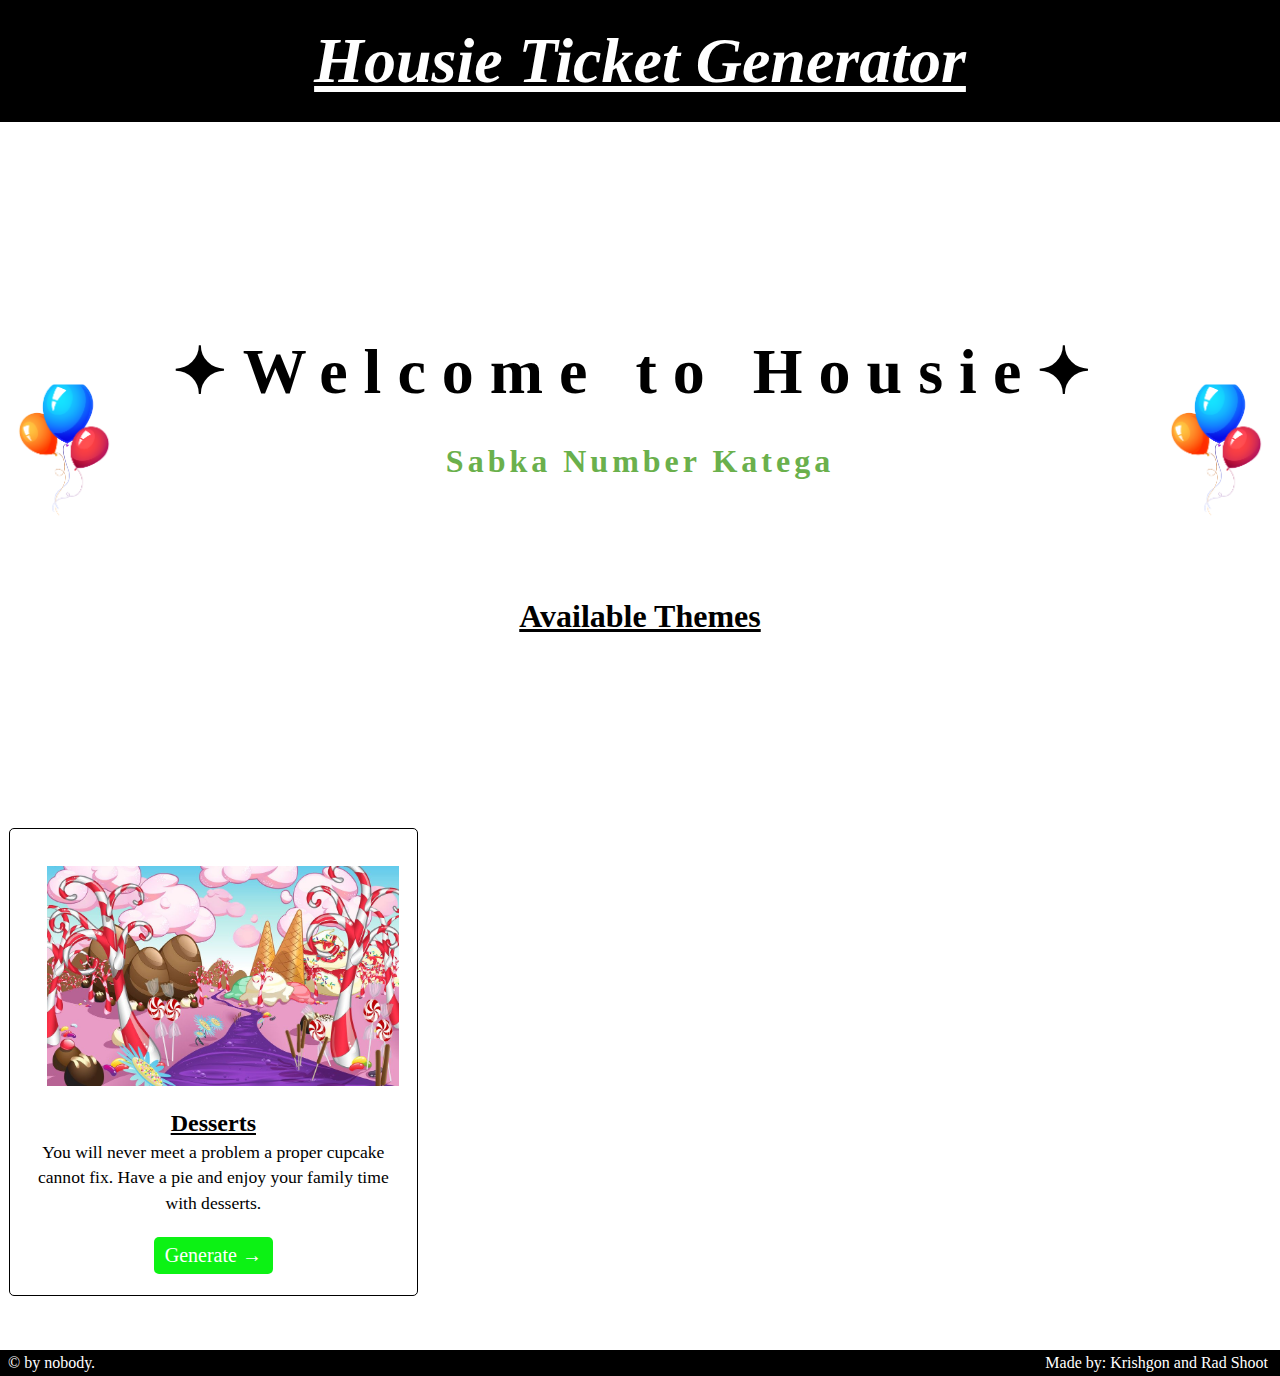
<file: index.html>
<!DOCTYPE html>
<html lang="en">
<head>
    <meta charset="UTF-8">
    <meta http-equiv="X-UA-Compatible" content="IE=edge">
    <meta name="viewport" content="width=device-width, initial-scale=1.0">
    <title>Housie Ticket Generator | Welcome</title>
    <link rel="stylesheet" href="index_style.css">
</head>
<body>
    
<header>
<h1>Housie Ticket Generator</h1>
</header>

<main>
<div class="head_container">
    <img src="balloon.png" alt="balloon" style="float: left;" width="10%" height="70%">
    <img src="balloon.png" alt="balloon" style="float: right;" width="10%" height="70%">
    <span class="text1">&#10022;Welcome to Housie&#10022;</span>
    <span class="text2">Sabka Number Katega</span>
</div>

<h2>Available Themes</h2>

<div class="theme_container" style="width: 100%;">   

<div class="cards">
<img src="dessert.jpg" alt="dessert">
<h3>Desserts</h3>
<p>You will never meet a problem a proper cupcake cannot fix. Have a pie and enjoy your family time with desserts.</p>
<a href="generate_dessert.html" target="_blank"><button class="anchor">Generate &#8594;</button></a>
</div>

<!-- <div class="cards">
<img src="cartoon.jpg" alt="cartoon">
<h3>Cartoons</h3>
<p>The real stars exist in animation. Laugh and enjoy this game of housie with Tom and Jerry.</p>
<button class="anchor">Generate &#8594;</button>
</div> -->

<!-- <div class="cards">
<img src="animals.jpg" alt="animals">
<h3>Animals</h3>
<p>Sit for a moment and think. But mostly just sit... and relax with pandas. Play with this cute animal themed housie.</p>
<button class="anchor">Generate &#8594;</button>
</div> -->


</div>
</main>

<footer>
 &nbsp;&nbsp;&copy; by nobody. 
 <span style="float: right;">Made by: Krishgon and Rad Shoot &nbsp;&nbsp;</span>
</footer>

</body>
</html>
</file>
<file: index_style.css>
*{
    margin: 0;
    padding: 0;
    box-sizing: border-box;
    font-family: serif;
}

body{
    line-height: 1.6rem;
}

h1{
    font-size: 4rem;
    text-align: center;
    font-style: italic;
    text-decoration: underline;
    color: white;
    background-color: black;
    padding: 3rem;
}

img{
   padding: 1rem;
}

.head_container{
    text-align: center;
    width: 100%;
    position: absolute;
    top: 50%;
    left: 50%;
    transform: translate(-50%,-50%);
}

.text1{
    display: block;
    font-weight: 700;
    font-size: 4rem;
    letter-spacing: 1rem;
    margin-bottom: 4rem;
    background-color: white;
    position: relative;
    animation: text 3s 1;
}

.text2{
    display: block;
    font-weight: 600;
    font-size: 2rem;
    color: #6ab04c;
    letter-spacing: 4px;
}

@keyframes text{
    0%{
        color: white;
        margin-bottom: -1.6rem;
    }
    30%{
        letter-spacing: 25px;
        margin-bottom: -1.6rem;
    }
    80%{
        letter-spacing: 8px;
        margin-bottom: -1.6rem;
    }
}

.theme_container{
   position: absolute;
   bottom: -45vh;
   display: grid;
   grid-template-columns: repeat(3,1fr);
   margin-top: 1%;
}

.cards{
    margin: 2%;
    padding: 5%;
    border: 1px solid black;
    border-radius: 5px;
    text-align: center;
}

.cards > img{
    max-width: 30vw;
    max-height: 40vh;
}

h3{
    text-decoration: underline;
    padding: 1px;
    font-size: 1.5rem;
}

p{
    padding: 2px;
    font-size: 1.1rem;
}

.anchor{
    margin-top: 5%;
    padding: 2% 3%;
    color: white;
    background-color: #0CF214;
    cursor: pointer;
    font-size: 1.25rem;
    border:none;
    border-radius: 5px;
}

.anchor:hover{
    background-color: #00DB46;
}

footer{
    position: absolute;
    top: 150%;
    background-color: black;
    color: white;
    width: 100%;
}

h2{
    position: absolute;
    bottom: 30%;
    width: 100%;
    text-align: center;
    text-decoration: underline;
    font-size: 2rem;
}
</file>
